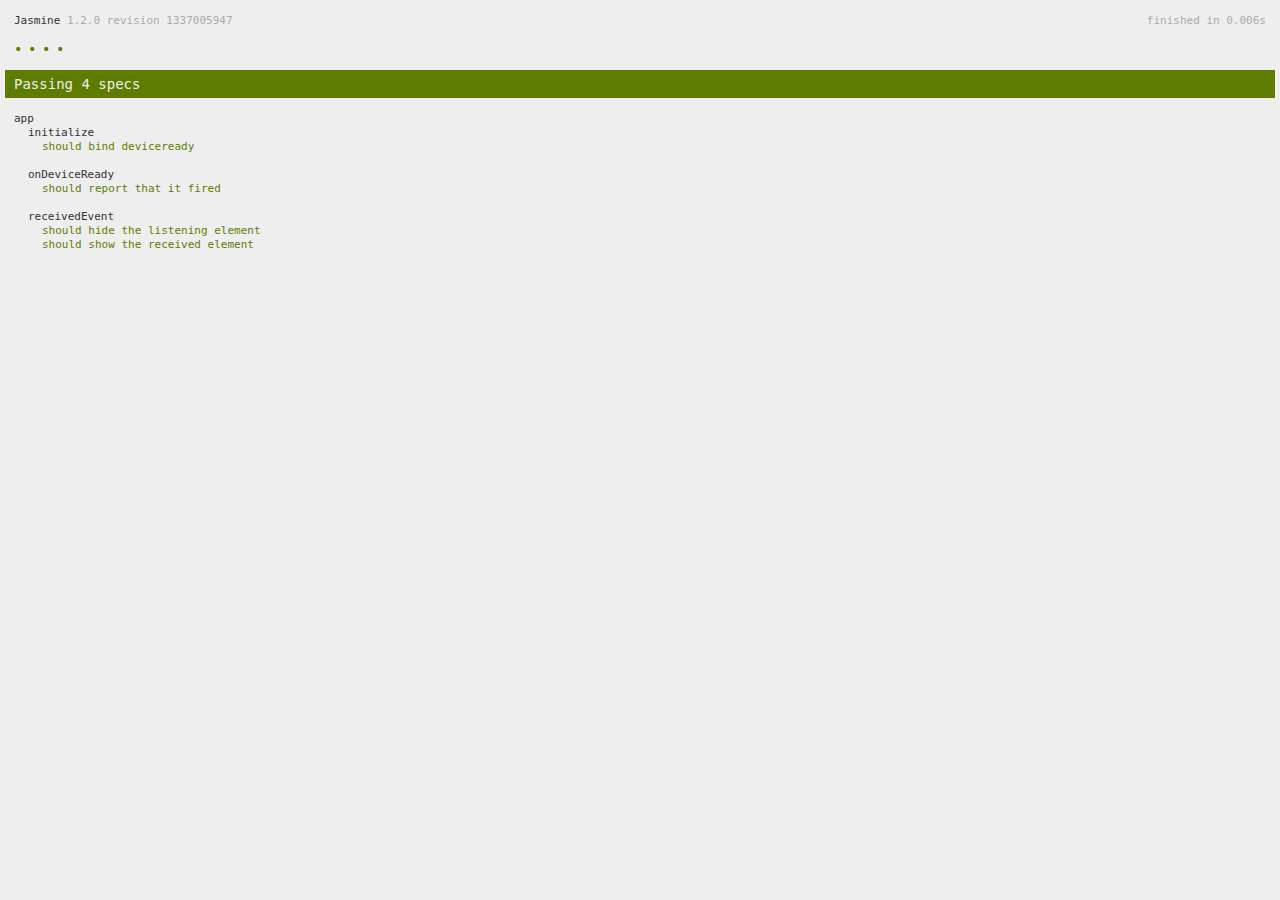
<file: www/spec.html>
<!DOCTYPE html>
<html>
    <head>
        <title>Jasmine Spec Runner</title>

        <!-- jasmine source -->
        <link rel="shortcut icon" type="image/png" href="spec/lib/jasmine-1.2.0/jasmine_favicon.png">
        <link rel="stylesheet" type="text/css" href="spec/lib/jasmine-1.2.0/jasmine.css">
        <script type="text/javascript" src="spec/lib/jasmine-1.2.0/jasmine.js"></script>
        <script type="text/javascript" src="spec/lib/jasmine-1.2.0/jasmine-html.js"></script>

        <!-- include source files here... -->
        <script type="text/javascript" src="js/index.js"></script>

        <!-- include spec files here... -->
        <script type="text/javascript" src="spec/helper.js"></script>
        <script type="text/javascript" src="spec/index.js"></script>

        <script type="text/javascript">
            (function() {
                var jasmineEnv = jasmine.getEnv();
                jasmineEnv.updateInterval = 1000;

                var htmlReporter = new jasmine.HtmlReporter();

                jasmineEnv.addReporter(htmlReporter);

                jasmineEnv.specFilter = function(spec) {
                    return htmlReporter.specFilter(spec);
                };

                var currentWindowOnload = window.onload;

                window.onload = function() {
                    if (currentWindowOnload) {
                        currentWindowOnload();
                    }
                    execJasmine();
                };

                function execJasmine() {
                    jasmineEnv.execute();
                }
            })();
        </script>
    </head>
    <body>
        <div id="stage" style="display:none;"></div>
    </body>
</html>
</file>
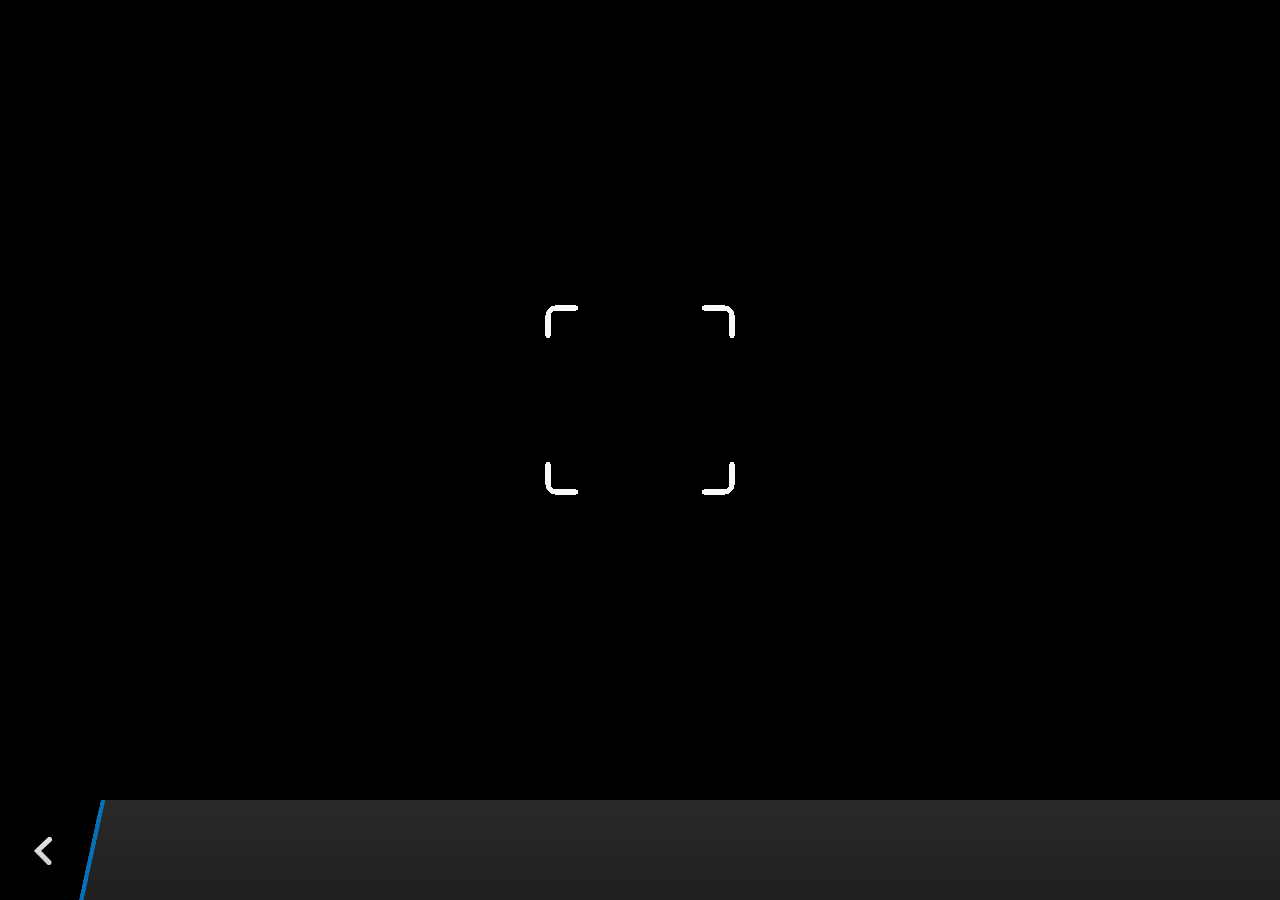
<file: plugins/cordova-plugin-camera/www/blackberry10/assets/camera.html>
<!--
 Licensed under the Apache License, Version 2.0 (the "License");
 you may not use this file except in compliance with the License.
 You may obtain a copy of the License at

 http://www.apache.org/licenses/LICENSE-2.0

 Unless required by applicable law or agreed to in writing, software
 distributed under the License is distributed on an "AS IS" BASIS,
 WITHOUT WARRANTIES OR CONDITIONS OF ANY KIND, either express or implied.
 See the License for the specific language governing permissions and
 limitations under the License.
 -->
<!DOCTYPE HTML>
<html lang="en">
    <head>
        <meta charset="utf-8">
        <script src="camera.js" type="text/javascript"></script>
        <script>
            var meta = document.createElement("meta");
            meta.setAttribute('name','viewport');
            meta.setAttribute('content','initial-scale='+ (1/window.devicePixelRatio) + ',user-scalable=no');
            document.getElementsByTagName('head')[0].appendChild(meta);
        </script>
    </head>
    <style type="text/css">
        body {
            background-color: black;
        }
        .action-bar {
            position: fixed;
            left: 0px;
            bottom: 0px;
            height: 100px;
            width: 100%;
            background-image: linear-gradient(rgb(41, 41, 41), rgb(32, 32, 32));
        }
        .action-bar-back {
            width: 78px;
            height: 100px;
            background-color: black;
        }
        .action-bar-divider {
            position: fixed;
            bottom: 0px;
            left: 78px;
            width: 28px;
            height: 100px;
            background-image: url([data-uri]);
        }
        .action-bar-back-button {
            position: fixed;
            bottom: 35px;
            left: 34px;
            width: 18px;
            height: 28px;
            background-image: url([data-uri]);
        }
        .camera-cross-hairs {
            position: fixed;
            top: 50%;
            left: 50%;
            -webkit-transform: translate(-50%, -147px);
            width: 194px;
            height: 195px;
            background-image: url([data-uri]); 
        }
    </style>
    <body>
        <div id="camera">
            <video id="v"></video>
            <div class="camera-cross-hairs"></div>
        </div>
        <canvas id="c" style="display: none;"></canvas>
        <div class="action-bar">
            <div id="back" class="action-bar-back">
                <div class="action-bar-back-button"></div>
            </div>
            <div class="action-bar-divider"></div>
        </div>
    </body>
</html>
</file>
<file: www/spec/lib/jasmine-1.2.0/jasmine.css>
body { background-color: #eeeeee; padding: 0; margin: 5px; overflow-y: scroll; }

#HTMLReporter { font-size: 11px; font-family: Monaco, "Lucida Console", monospace; line-height: 14px; color: #333333; }
#HTMLReporter a { text-decoration: none; }
#HTMLReporter a:hover { text-decoration: underline; }
#HTMLReporter p, #HTMLReporter h1, #HTMLReporter h2, #HTMLReporter h3, #HTMLReporter h4, #HTMLReporter h5, #HTMLReporter h6 { margin: 0; line-height: 14px; }
#HTMLReporter .banner, #HTMLReporter .symbolSummary, #HTMLReporter .summary, #HTMLReporter .resultMessage, #HTMLReporter .specDetail .description, #HTMLReporter .alert .bar, #HTMLReporter .stackTrace { padding-left: 9px; padding-right: 9px; }
#HTMLReporter #jasmine_content { position: fixed; right: 100%; }
#HTMLReporter .version { color: #aaaaaa; }
#HTMLReporter .banner { margin-top: 14px; }
#HTMLReporter .duration { color: #aaaaaa; float: right; }
#HTMLReporter .symbolSummary { overflow: hidden; *zoom: 1; margin: 14px 0; }
#HTMLReporter .symbolSummary li { display: block; float: left; height: 7px; width: 14px; margin-bottom: 7px; font-size: 16px; }
#HTMLReporter .symbolSummary li.passed { font-size: 14px; }
#HTMLReporter .symbolSummary li.passed:before { color: #5e7d00; content: "\02022"; }
#HTMLReporter .symbolSummary li.failed { line-height: 9px; }
#HTMLReporter .symbolSummary li.failed:before { color: #b03911; content: "x"; font-weight: bold; margin-left: -1px; }
#HTMLReporter .symbolSummary li.skipped { font-size: 14px; }
#HTMLReporter .symbolSummary li.skipped:before { color: #bababa; content: "\02022"; }
#HTMLReporter .symbolSummary li.pending { line-height: 11px; }
#HTMLReporter .symbolSummary li.pending:before { color: #aaaaaa; content: "-"; }
#HTMLReporter .bar { line-height: 28px; font-size: 14px; display: block; color: #eee; }
#HTMLReporter .runningAlert { background-color: #666666; }
#HTMLReporter .skippedAlert { background-color: #aaaaaa; }
#HTMLReporter .skippedAlert:first-child { background-color: #333333; }
#HTMLReporter .skippedAlert:hover { text-decoration: none; color: white; text-decoration: underline; }
#HTMLReporter .passingAlert { background-color: #a6b779; }
#HTMLReporter .passingAlert:first-child { background-color: #5e7d00; }
#HTMLReporter .failingAlert { background-color: #cf867e; }
#HTMLReporter .failingAlert:first-child { background-color: #b03911; }
#HTMLReporter .results { margin-top: 14px; }
#HTMLReporter #details { display: none; }
#HTMLReporter .resultsMenu, #HTMLReporter .resultsMenu a { background-color: #fff; color: #333333; }
#HTMLReporter.showDetails .summaryMenuItem { font-weight: normal; text-decoration: inherit; }
#HTMLReporter.showDetails .summaryMenuItem:hover { text-decoration: underline; }
#HTMLReporter.showDetails .detailsMenuItem { font-weight: bold; text-decoration: underline; }
#HTMLReporter.showDetails .summary { display: none; }
#HTMLReporter.showDetails #details { display: block; }
#HTMLReporter .summaryMenuItem { font-weight: bold; text-decoration: underline; }
#HTMLReporter .summary { margin-top: 14px; }
#HTMLReporter .summary .suite .suite, #HTMLReporter .summary .specSummary { margin-left: 14px; }
#HTMLReporter .summary .specSummary.passed a { color: #5e7d00; }
#HTMLReporter .summary .specSummary.failed a { color: #b03911; }
#HTMLReporter .description + .suite { margin-top: 0; }
#HTMLReporter .suite { margin-top: 14px; }
#HTMLReporter .suite a { color: #333333; }
#HTMLReporter #details .specDetail { margin-bottom: 28px; }
#HTMLReporter #details .specDetail .description { display: block; color: white; background-color: #b03911; }
#HTMLReporter .resultMessage { padding-top: 14px; color: #333333; }
#HTMLReporter .resultMessage span.result { display: block; }
#HTMLReporter .stackTrace { margin: 5px 0 0 0; max-height: 224px; overflow: auto; line-height: 18px; color: #666666; border: 1px solid #ddd; background: white; white-space: pre; }

#TrivialReporter { padding: 8px 13px; position: absolute; top: 0; bottom: 0; left: 0; right: 0; overflow-y: scroll; background-color: white; font-family: "Helvetica Neue Light", "Lucida Grande", "Calibri", "Arial", sans-serif; /*.resultMessage {*/ /*white-space: pre;*/ /*}*/ }
#TrivialReporter a:visited, #TrivialReporter a { color: #303; }
#TrivialReporter a:hover, #TrivialReporter a:active { color: blue; }
#TrivialReporter .run_spec { float: right; padding-right: 5px; font-size: .8em; text-decoration: none; }
#TrivialReporter .banner { color: #303; background-color: #fef; padding: 5px; }
#TrivialReporter .logo { float: left; font-size: 1.1em; padding-left: 5px; }
#TrivialReporter .logo .version { font-size: .6em; padding-left: 1em; }
#TrivialReporter .runner.running { background-color: yellow; }
#TrivialReporter .options { text-align: right; font-size: .8em; }
#TrivialReporter .suite { border: 1px outset gray; margin: 5px 0; padding-left: 1em; }
#TrivialReporter .suite .suite { margin: 5px; }
#TrivialReporter .suite.passed { background-color: #dfd; }
#TrivialReporter .suite.failed { background-color: #fdd; }
#TrivialReporter .spec { margin: 5px; padding-left: 1em; clear: both; }
#TrivialReporter .spec.failed, #TrivialReporter .spec.passed, #TrivialReporter .spec.skipped { padding-bottom: 5px; border: 1px solid gray; }
#TrivialReporter .spec.failed { background-color: #fbb; border-color: red; }
#TrivialReporter .spec.passed { background-color: #bfb; border-color: green; }
#TrivialReporter .spec.skipped { background-color: #bbb; }
#TrivialReporter .messages { border-left: 1px dashed gray; padding-left: 1em; padding-right: 1em; }
#TrivialReporter .passed { background-color: #cfc; display: none; }
#TrivialReporter .failed { background-color: #fbb; }
#TrivialReporter .skipped { color: #777; background-color: #eee; display: none; }
#TrivialReporter .resultMessage span.result { display: block; line-height: 2em; color: black; }
#TrivialReporter .resultMessage .mismatch { color: black; }
#TrivialReporter .stackTrace { white-space: pre; font-size: .8em; margin-left: 10px; max-height: 5em; overflow: auto; border: 1px inset red; padding: 1em; background: #eef; }
#TrivialReporter .finished-at { padding-left: 1em; font-size: .6em; }
#TrivialReporter.show-passed .passed, #TrivialReporter.show-skipped .skipped { display: block; }
#TrivialReporter #jasmine_content { position: fixed; right: 100%; }
#TrivialReporter .runner { border: 1px solid gray; display: block; margin: 5px 0; padding: 2px 0 2px 10px; }
</file>
